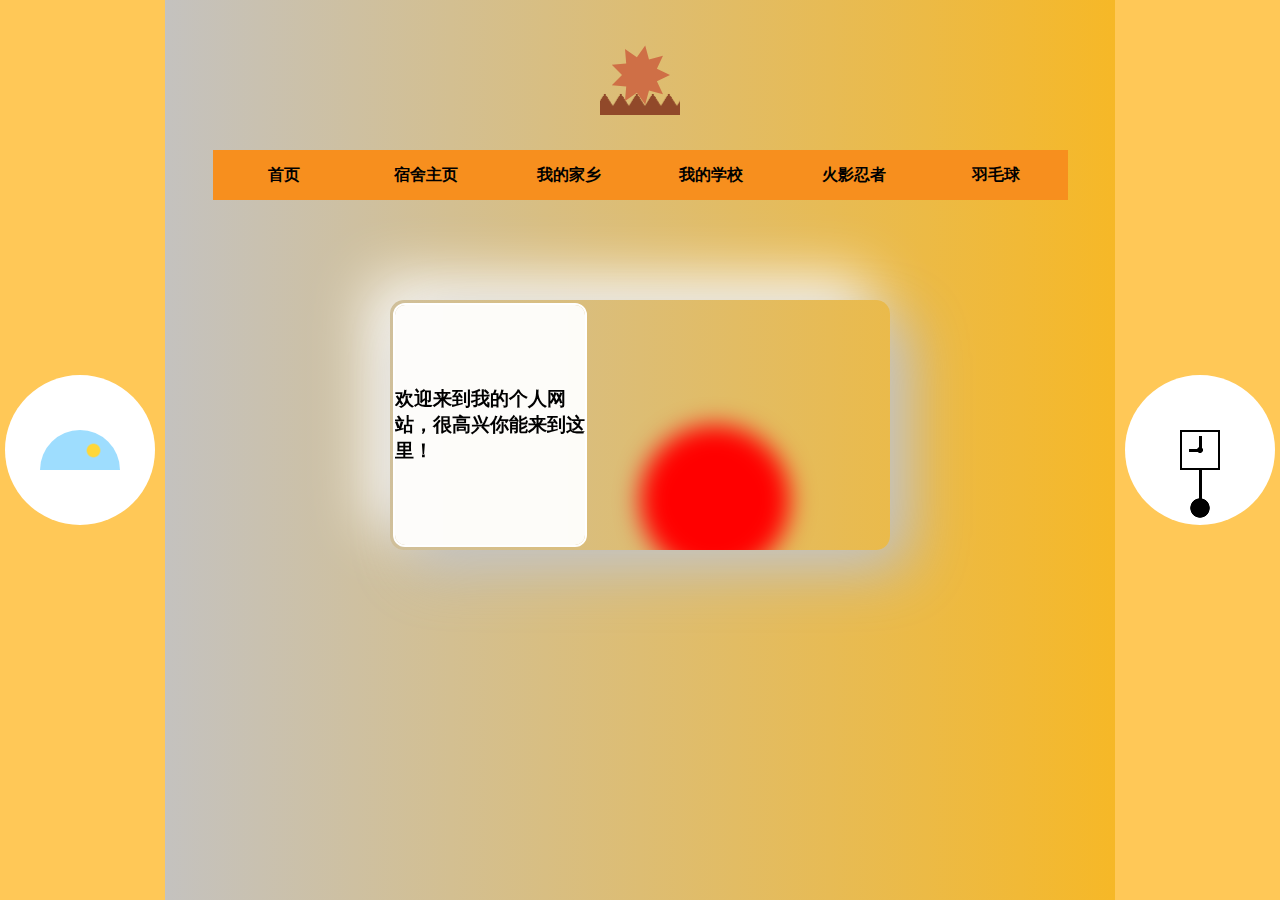
<file: index.html>
<!DOCTYPE html>
<html lang="en">

<head>
    <meta charset="UTF-8">
    <meta name="viewport" content="width=device-width, initial-scale=1.0">
    <link rel="stylesheet" href="/web/css/all.css">
    <title>个人主页</title>
</head>

<body>
    <div class="animation">
        <div class="loader-left">
        </div>
    </div>
    <div class="wrap" style=" background-image: linear-gradient(to right, rgb(196, 194, 191), rgb(246, 184, 39));">
        <div class="bg">
            <div class="loader-top">
            </div>
        </div>
        <div class="nav">
            <li><a href="#">首页</a></li>
            <li><a href="https://zfz2005.github.io/web/hostel.html">宿舍主页</a></li>
            <li><a href="./web/subpages/page1.html">我的家乡</a></li>
            <li><a href="./web/subpages/page2.html">我的学校</a></li>
            <li><a href="./web/subpages/page3.html">火影忍者</a></li>
            <li><a href="./web/subpages/page4.html">羽毛球</a></li>
        </div>
        <div class="content">
            <div class="card">
                <div class="bgdiv">欢迎来到我的个人网站，很高兴你能来到这里！</div>
                <div class="blob"></div>
            </div>
            <style>
                .card {
                    margin-top: 100px;
                    position: relative;
                    width: 500px;
                    height: 250px;
                    border-radius: 14px;
                    z-index: 1111;
                    overflow: hidden;
                    display: flex;
                    flex-direction: column;
                    align-items: center;
                    justify-content: center;
                    box-shadow: 20px 20px 60px #bebebe, -20px -20px 60px #ffffff;
                    ;
                }

                .bgdiv {
                    display: flex;
                    justify-content: center;
                    align-items: center;
                    font-weight: bolder;
                    font-size: larger;
                    position: absolute;
                    top: 5px;
                    left: 5px;
                    width: 190px;
                    height: 240px;
                    z-index: 2;
                    background: rgba(255, 255, 255, .95);
                    backdrop-filter: blur(24px);
                    border-radius: 10px;
                    overflow: hidden;
                    outline: 2px solid white;
                }

                .blob {
                    position: absolute;
                    z-index: 1;
                    top: 50%;
                    left: 50%;
                    width: 150px;
                    height: 150px;
                    border-radius: 50%;
                    background-color: #ff0000;
                    opacity: 1;
                    filter: blur(12px);
                    animation: blob-bounce 5s infinite ease;
                }

                @keyframes blob-bounce {
                    0% {
                        transform: translate(-100%, -100%) translate3d(0, 0, 0);
                    }

                    25% {
                        transform: translate(-100%, -100%) translate3d(100%, 0, 0);
                    }

                    50% {
                        transform: translate(-100%, -100%) translate3d(100%, 100%, 0);
                    }

                    75% {
                        transform: translate(-100%, -100%) translate3d(0, 100%, 0);
                    }

                    100% {
                        transform: translate(-100%, -100%) translate3d(0, 0, 0);
                    }
                }
            </style>
        </div>
    </div>
    <div class="animation">
        <div class="loader-right">
        </div>
    </div>
</body>

</html>
</file>
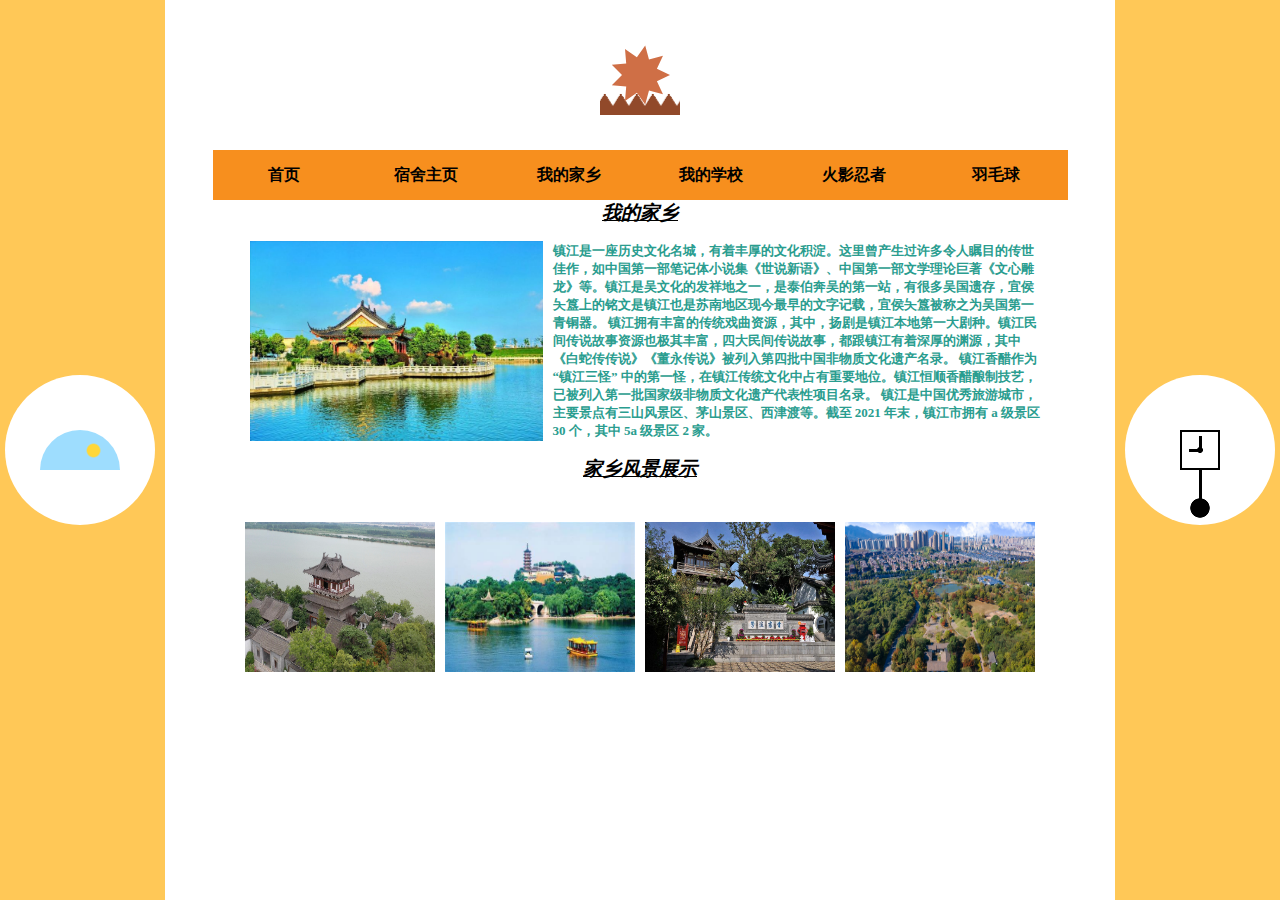
<file: web/subpages/page1.html>
<!DOCTYPE html>
<html lang="en">

<head>
    <meta charset="UTF-8">
    <meta name="viewport" content="width=device-width, initial-scale=1.0">
    <link rel="stylesheet" href="../css/all.css">
    <link rel="stylesheet" href="../css/subpage.css">
    <title>我的家乡</title>
</head>

<body>
    <div class="animation">
        <div class="loader-left">
        </div>
    </div>
    <div class="wrap">
        <div class="bg">
            <div class="loader-top">
            </div>
        </div>
        <div class="nav">
            <li><a href="../../index.html">首页</a></li>
            <li><a href="#">宿舍主页</a></li>
            <li><a href="page1.html">我的家乡</a></li>
            <li><a href="page2.html">我的学校</a></li>
            <li><a href="page3.html">火影忍者</a></li>
            <li><a href="page4.html">羽毛球</a></li>
        </div>
        <div class="content">
            <p class="title-1">我的家乡</p>
            <div class="part-1">
                <div class="part-1-left"><img src="../../image/page11.jpg"></div>
                <div class="part-1-right">
                    镇江是一座历史文化名城，有着丰厚的文化积淀。这里曾产生过许多令人瞩目的传世佳作，如中国第一部笔记体小说集《世说新语》、中国第一部文学理论巨著《文心雕龙》等。镇江是吴文化的发祥地之一，是泰伯奔吴的第一站，有很多吴国遗存，宜侯夨簋上的铭文是镇江也是苏南地区现今最早的文字记载，宜侯夨簋被称之为吴国第一青铜器。
镇江拥有丰富的传统戏曲资源，其中，扬剧是镇江本地第一大剧种。镇江民间传说故事资源也极其丰富，四大民间传说故事，都跟镇江有着深厚的渊源，其中《白蛇传传说》《董永传说》被列入第四批中国非物质文化遗产名录。
镇江香醋作为 “镇江三怪” 中的第一怪，在镇江传统文化中占有重要地位。镇江恒顺香醋酿制技艺，已被列入第一批国家级非物质文化遗产代表性项目名录。
镇江是中国优秀旅游城市，主要景点有三山风景区、茅山景区、西津渡等。截至 2021 年末，镇江市拥有 a 级景区 30 个，其中 5a 级景区 2 家。
                </div>
            </div>
            <p class="title-2">家乡风景展示</p>
            <div class="part-2">
                <img src="../../image/page12.jpg">
                <img src="../../image/page13.jpg">
                <img src="../../image/page14.jpg">
                <img src="../../image/page15.jpg">
            </div>
        </div>
    </div>
    <div class="animation">
        <div class="loader-right">
        </div>
    </div>
</body>
</html>
</file>
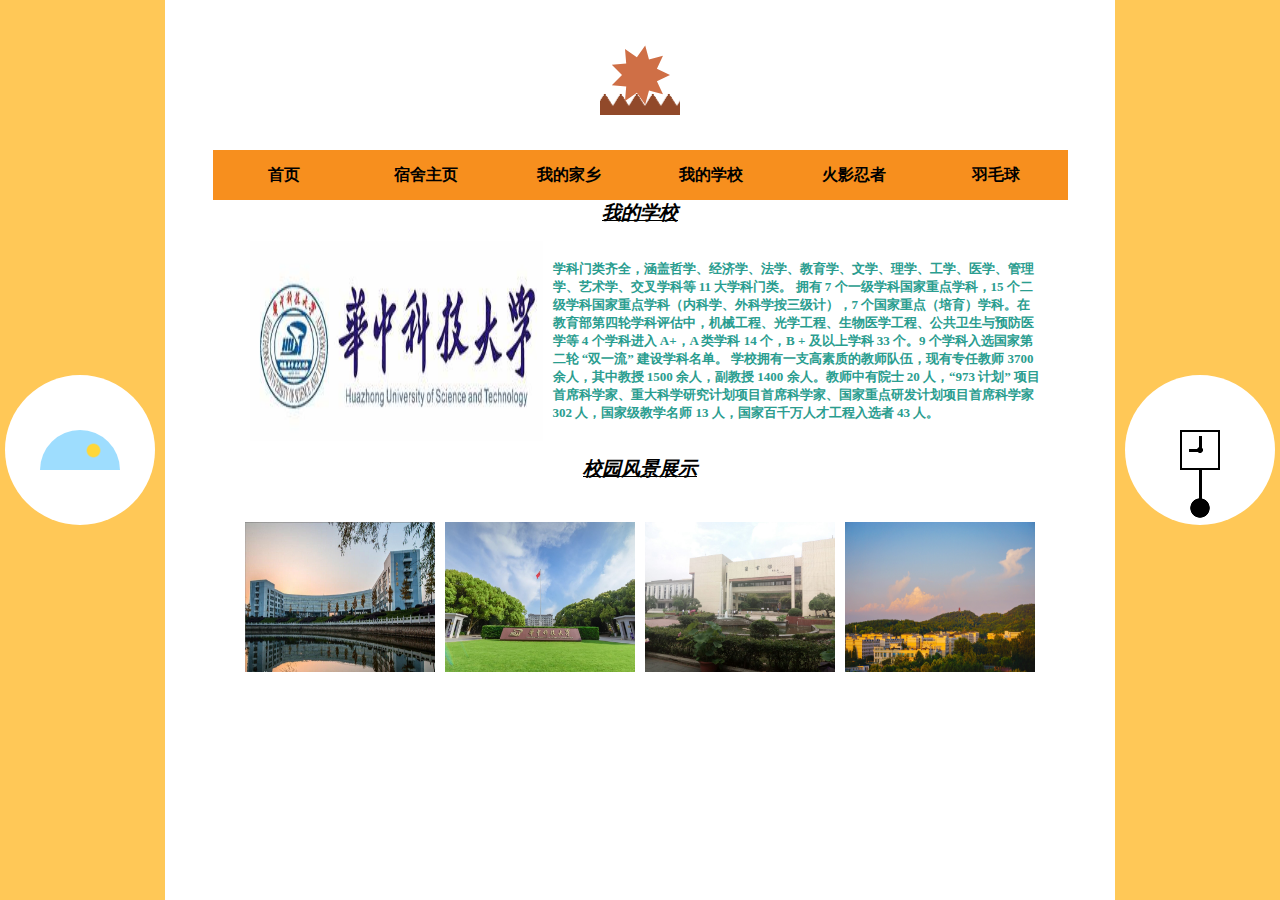
<file: web/subpages/page2.html>
<!DOCTYPE html>
<html lang="en">

<head>
    <meta charset="UTF-8">
    <meta name="viewport" content="width=device-width, initial-scale=1.0">
    <link rel="stylesheet" href="../css/all.css">
    <link rel="stylesheet" href="../css/subpage.css">
    <title>我的学校</title>
</head>

<body>
    <div class="animation">
        <div class="loader-left">
        </div>
    </div>
    <div class="wrap">
        <div class="bg">
            <div class="loader-top">
            </div>
        </div>
        <div class="nav">
            <li><a href="../../index.html">首页</a></li>
            <li><a href="#">宿舍主页</a></li>
            <li><a href="page1.html">我的家乡</a></li>
            <li><a href="#">我的学校</a></li>
            <li><a href="page3.html">火影忍者</a></li>
            <li><a href="page4.html">羽毛球</a></li>
        </div>
        <div class="content">
            <p class="title-1">我的学校</p>
            <div class="part-1">
                <div class="part-1-left"><img src="../../image/page23.jpg"></div>
                <div class="part-1-right">
                    学科门类齐全，涵盖哲学、经济学、法学、教育学、文学、理学、工学、医学、管理学、艺术学、交叉学科等 11 大学科门类。
拥有 7 个一级学科国家重点学科，15 个二级学科国家重点学科（内科学、外科学按三级计），7 个国家重点（培育）学科。在教育部第四轮学科评估中，机械工程、光学工程、生物医学工程、公共卫生与预防医学等 4 个学科进入 A+，A 类学科 14 个，B + 及以上学科 33 个。9 个学科入选国家第二轮 “双一流” 建设学科名单。
学校拥有一支高素质的教师队伍，现有专任教师 3700 余人，其中教授 1500 余人，副教授 1400 余人。教师中有院士 20 人，“973 计划” 项目首席科学家、重大科学研究计划项目首席科学家、国家重点研发计划项目首席科学家 302 人，国家级教学名师 13 人，国家百千万人才工程入选者 43 人。
                </div>
            </div>
            <p class="title-2">校园风景展示</p>
            <div class="part-2">
                <img src="../../image/page22.jpg">
                <img src="../../image/page21.jpg">
                <img src="../../image/page24.jpg">
                <img src="../../image/page25.jpg">
            </div>
        </div>
    </div>
    <div class="animation">
        <div class="loader-right">
        </div>
    </div>
</body>
</html>
</file>
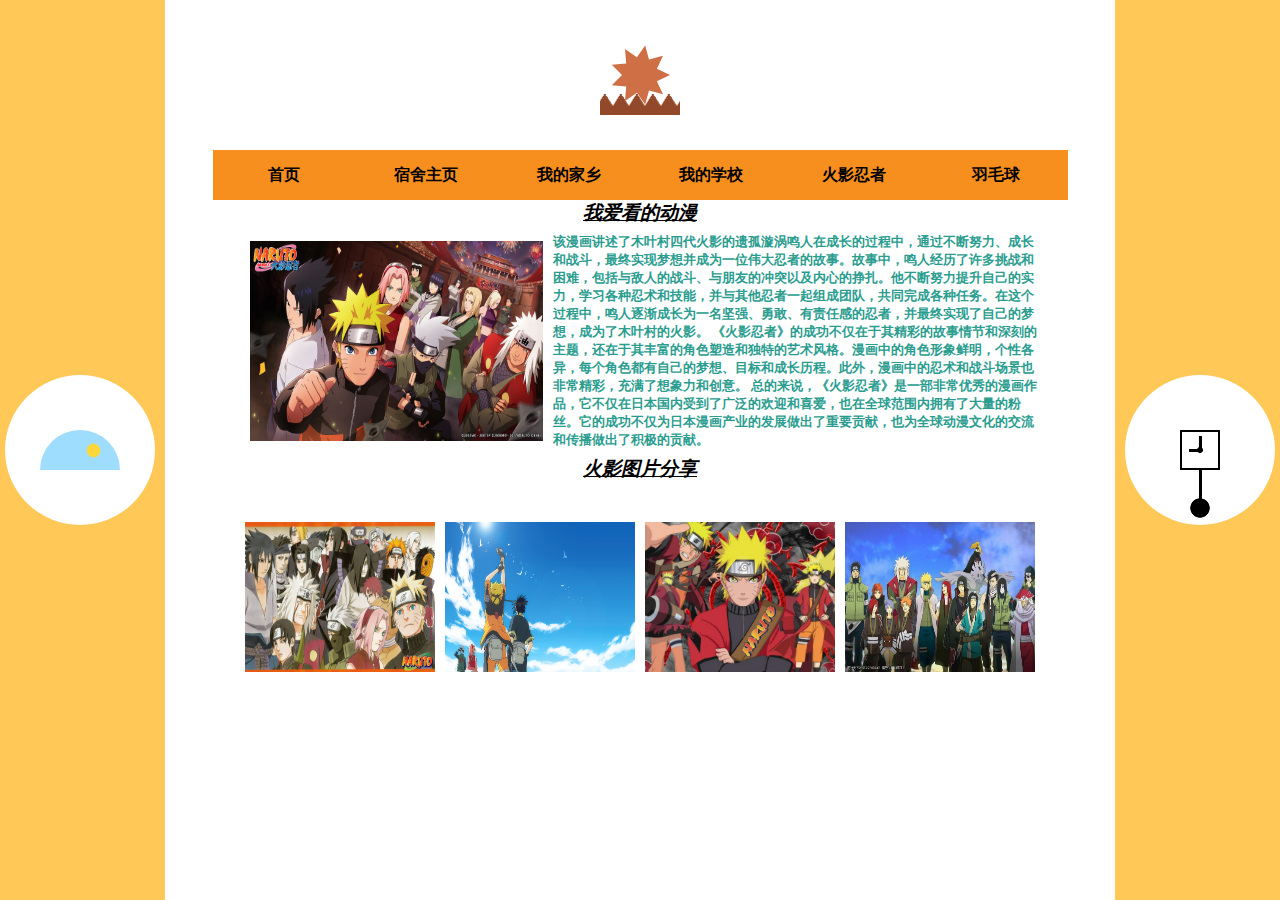
<file: web/subpages/page3.html>
<!DOCTYPE html>
<html lang="en">

<head>
    <meta charset="UTF-8">
    <meta name="viewport" content="width=device-width, initial-scale=1.0">
    <link rel="stylesheet" href="../css/all.css">
    <link rel="stylesheet" href="../css/subpage.css">
    <title>我爱看的动漫</title>
</head>

<body>
    <div class="animation">
        <div class="loader-left">
        </div>
    </div>
    <div class="wrap">
        <div class="bg">
            <div class="loader-top">
            </div>
        </div>
        <div class="nav">
            <li><a href="../../index.html">首页</a></li>
            <li><a href="#">宿舍主页</a></li>
            <li><a href="page1.html">我的家乡</a></li>
            <li><a href="page2.html">我的学校</a></li>
            <li><a href="#">火影忍者</a></li>
            <li><a href="page4.html">羽毛球</a></li>
        </div>
        <div class="content">
            <p class="title-1">我爱看的动漫</p>
            <div class="part-1">
                <div class="part-1-left"><img src="../../image/page31.jpg"></div>
                <div class="part-1-right">
                    该漫画讲述了木叶村四代火影的遗孤漩涡鸣人在成长的过程中，通过不断努力、成长和战斗，最终实现梦想并成为一位伟大忍者的故事。故事中，鸣人经历了许多挑战和困难，包括与敌人的战斗、与朋友的冲突以及内心的挣扎。他不断努力提升自己的实力，学习各种忍术和技能，并与其他忍者一起组成团队，共同完成各种任务。在这个过程中，鸣人逐渐成长为一名坚强、勇敢、有责任感的忍者，并最终实现了自己的梦想，成为了木叶村的火影。
《火影忍者》的成功不仅在于其精彩的故事情节和深刻的主题，还在于其丰富的角色塑造和独特的艺术风格。漫画中的角色形象鲜明，个性各异，每个角色都有自己的梦想、目标和成长历程。此外，漫画中的忍术和战斗场景也非常精彩，充满了想象力和创意。
总的来说，《火影忍者》是一部非常优秀的漫画作品，它不仅在日本国内受到了广泛的欢迎和喜爱，也在全球范围内拥有了大量的粉丝。它的成功不仅为日本漫画产业的发展做出了重要贡献，也为全球动漫文化的交流和传播做出了积极的贡献。
                </div>
            </div>
            <p class="title-2">火影图片分享</p>
            <div class="part-2">
                <img src="../../image/page32.jpg">
                <img src="../../image/page33.jpg">
                <img src="../../image/page34.jpg">
                <img src="../../image/page35.jpg">
            </div>
        </div>
    </div>
    <div class="animation">
        <div class="loader-right">
        </div>
    </div>
</body>
</html>
</file>
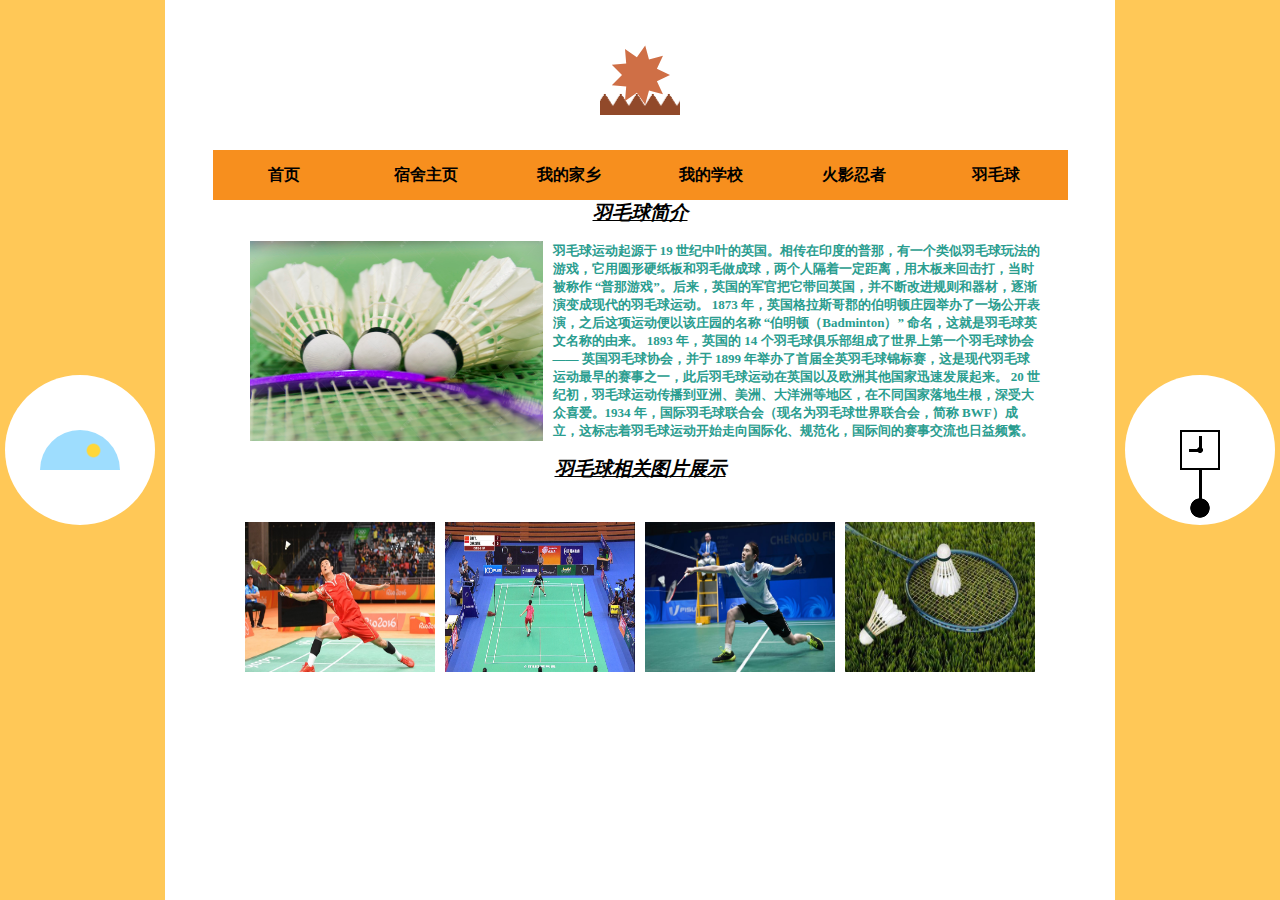
<file: web/subpages/page4.html>
<!DOCTYPE html>
<html lang="en">

<head>
    <meta charset="UTF-8">
    <meta name="viewport" content="width=device-width, initial-scale=1.0">
    <link rel="stylesheet" href="../css/all.css">
    <link rel="stylesheet" href="../css/subpage.css">
    <title>我喜爱的运动</title>
</head>

<body>
    <div class="animation">
        <div class="loader-left">
        </div>
    </div>
    <div class="wrap">
        <div class="bg">
            <div class="loader-top">
            </div>
        </div>
        <div class="nav">
            <li><a href="../../index.html">首页</a></li>
            <li><a href="#">宿舍主页</a></li>
            <li><a href="page1.html">我的家乡</a></li>
            <li><a href="page2.html">我的学校</a></li>
            <li><a href="page3.html">火影忍者</a></li>
            <li><a href="#">羽毛球</a></li>
        </div>
        <div class="content">
            <p class="title-1">羽毛球简介</p>
            <div class="part-1">
                <div class="part-1-left"><img src="../../image/page41.jpg"></div>
                <div class="part-1-right">
                    羽毛球运动起源于 19 世纪中叶的英国。相传在印度的普那，有一个类似羽毛球玩法的游戏，它用圆形硬纸板和羽毛做成球，两个人隔着一定距离，用木板来回击打，当时被称作 “普那游戏”。后来，英国的军官把它带回英国，并不断改进规则和器材，逐渐演变成现代的羽毛球运动。
1873 年，英国格拉斯哥郡的伯明顿庄园举办了一场公开表演，之后这项运动便以该庄园的名称 “伯明顿（Badminton）” 命名，这就是羽毛球英文名称的由来。
1893 年，英国的 14 个羽毛球俱乐部组成了世界上第一个羽毛球协会 —— 英国羽毛球协会，并于 1899 年举办了首届全英羽毛球锦标赛，这是现代羽毛球运动最早的赛事之一，此后羽毛球运动在英国以及欧洲其他国家迅速发展起来。
20 世纪初，羽毛球运动传播到亚洲、美洲、大洋洲等地区，在不同国家落地生根，深受大众喜爱。1934 年，国际羽毛球联合会（现名为羽毛球世界联合会，简称 BWF）成立，这标志着羽毛球运动开始走向国际化、规范化，国际间的赛事交流也日益频繁。
                </div>
            </div>
            <p class="title-2">羽毛球相关图片展示</p>
            <div class="part-2">
                <img src="../../image/page42.jpg">
                <img src="../../image/page43.jpg">
                <img src="../../image/page44.jpg">
                <img src="../../image/page45.jpg">
            </div>
        </div>
    </div>
    <div class="animation">
        <div class="loader-right">
        </div>
    </div>
</body>
</html>
</file>
<file: web/css/all.css>
/* 全局配置 */
body{
    background-color: #FFC857;
    display: flex;
    justify-content: space-around;
    align-items: center;
}
*{
    margin: 0;
    padding: 0;
}
/* 动画效果 */
.animation{
    width: 150px;
    height: 150px;
    display: flex;
    justify-content: center;
    align-items: center;
    border-radius: 50%;
    background-color: #fff;
}
.loader-left {
    width: 80px;
    height: 40px;
    border-radius: 100px 100px 0 0;
    position: relative;
    overflow: hidden;
  }
  .loader-left:before {
    content: "";
    position: absolute;
    inset: 0 0 -100%;
    background: 
      radial-gradient(farthest-side,#ffd738 80%,#0000) left 70% top    20%/15px 15px,
      radial-gradient(farthest-side,#020308 92%,#0000) left 65% bottom 19%/12px 12px,
      radial-gradient(farthest-side,#ecfefe 92%,#0000) left 70% bottom 20%/15px 15px,
      linear-gradient(#9eddfe 50%,#020308 0);
    background-repeat: no-repeat;
    animation: l5 2s infinite;
  }
  @keyframes l5 {
    0%,20%   {transform: rotate(0)}
    40%,60%  {transform: rotate(.5turn)}
    80%,100% {transform: rotate(1turn)}
  }

.loader-right {
    width: 40px;
    aspect-ratio: 1;
    border:2px solid;
    box-sizing: border-box;
    color: #000;
    background: 
      radial-gradient(circle 3px, currentColor 95%,#0000),
      linear-gradient(      currentColor 50%,#0000 0) 50%/3px 80% no-repeat,
      linear-gradient(90deg,currentColor 50%,#0000 0) 50%/60% 3px no-repeat;
    position: relative;
  }
  .loader-right:before {
    content: "";
    position: absolute;
    height: 50px;
    inset: 100% 10% auto;
    background:
      radial-gradient(circle closest-side at 50% calc(100% - 10px), currentColor 94%,#0000),
      linear-gradient(currentColor 0 0) top/3px 80% no-repeat;
    transform-origin: top;
    animation: l2 2s infinite cubic-bezier(0.5,200,0.5,-200);
  }
  @keyframes l2 {
    100% {transform: rotate(0.4deg)}
  }

.loader-top {
    display: inline-grid;
    width: 80px;
    aspect-ratio: 1;
    background: 
     conic-gradient(from 146deg at 50% 1%,#0000, #91492A 2deg 65deg,#0000 68deg)
     -5% 100%/20% 27% repeat-x;
    animation: l5-0 .5s linear infinite;
  }
  .loader-top:before {
    content:"";
    grid-area: 1/1;
    margin: 12.5%;
    animation: inherit;
    animation-name: l5-1;
    clip-path: polygon(100% 50%,78.19% 60.26%,88.3% 82.14%,65% 75.98%,58.68% 99.24%,44.79% 79.54%,25% 93.3%,27.02% 69.28%,3.02% 67.1%,20% 50%,3.02% 32.9%,27.02% 30.72%,25% 6.7%,44.79% 20.46%,58.68% 0.76%,65% 24.02%,88.3% 17.86%,78.19% 39.74%);
    background: #CF6F46;
  }
  @keyframes l5-0 {to{background-position: 20% 100%}}
  @keyframes l5-1 {to{rotate: -40deg}}
/* 内容部分 */
.wrap{
    display: flex;
    flex-direction: column;
    justify-content: start;
    align-items: center;
    width: 950px;
    height: 100vh;
    background-color: #fff;
}
a{
    text-decoration: none;
    color: black;
}
li{
    list-style: none;
}
.bg{
    display: flex;
    justify-content: center;
    align-items: center;
    width: 80%;
    height: 150px;
}
.nav{
    display: flex;
    justify-content: space-around;
    align-items: center;
    width: 90%;
    height: 50px;
    background-color: #F78F1E;
}
.nav>li{
    font-weight: bold;
    width: 16.5%;
    height: 100%;
    display: flex;
    justify-content: center;
    align-items: center;
}
.nav>li:hover{
    background-color: #2A9D8F;
    font-weight: bolder;
    font-size: x-large;
    transition: all 1;
}
.nav>li:hover a{
    color: white;
}
</file>
<file: web/css/subpage.css>
.content{
    display: flex;
    flex-direction: column;
    justify-content: space-around;
    align-items: center;
}
.title-1,.title-2{
    font-weight: bold;
    font-size: larger;
    font-style: italic;
    width: 100%;
    text-align: center;
    text-decoration: underline;
}
.part-1,.part-2{
    width: 800px;
    height: 230px;
}
.part-1{
    display: flex;
    justify-content: start;
    align-items: center;
}
.part-1-left{
    width: 300px;
    height: 200px;
    margin-left: 10px;
}
.part-1-left>img{
    width: 100%;
    height: 100%;
}
.part-1-right{
    display: flex;
    justify-content: center;
    align-items: center;
    width: 500px;
    height: 220px;
    margin-left: 10px;
    font-size: small;
    font-weight: bold;
    color: #2A9D8F;
}
.part-2{
    display: flex;
    justify-content: space-around;
    align-items: center;
}
.part-2>img{
    width: 190px;
    height: 150px;
}
</file>
